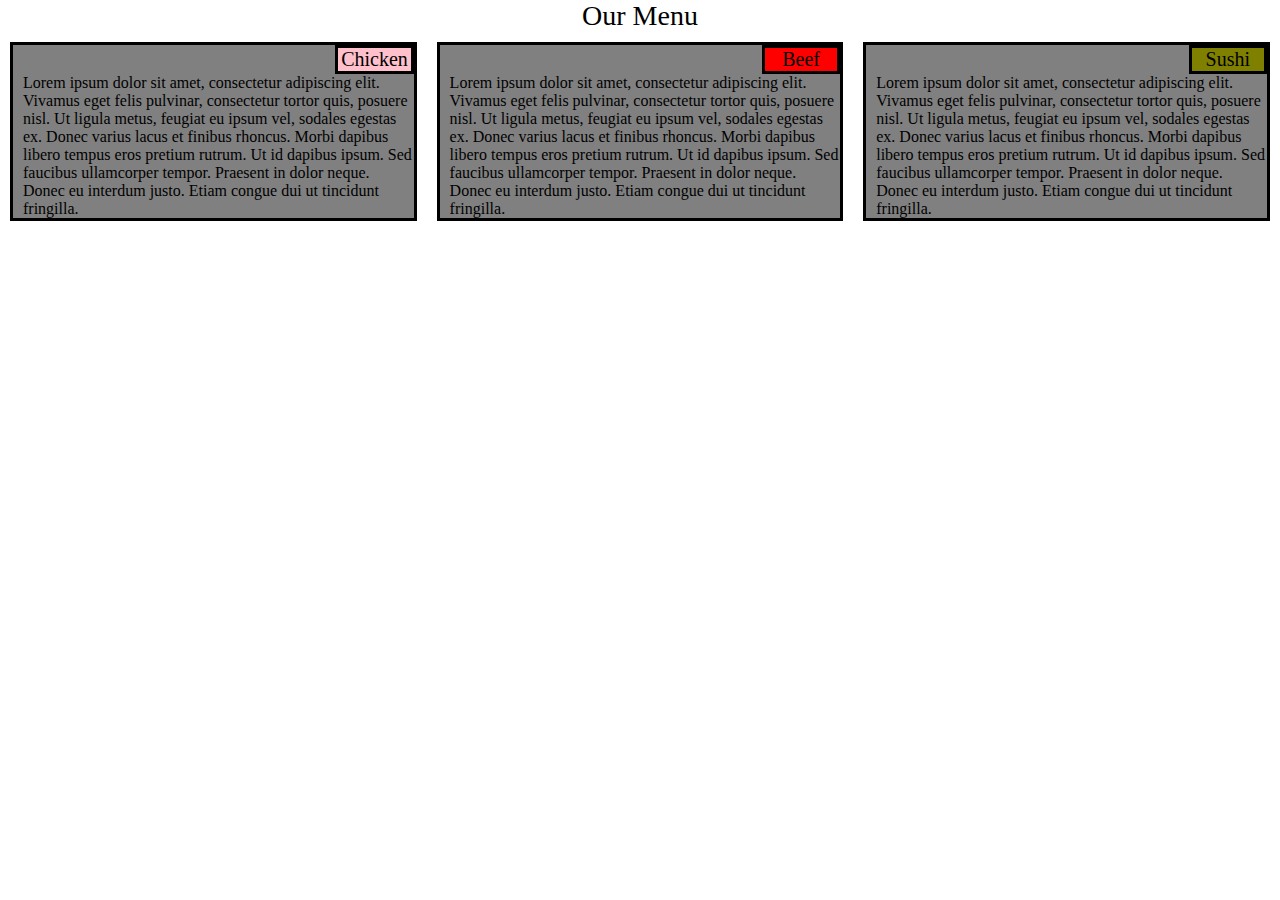
<file: module2-solution/index.html>
<!DOCTYPE html>
<html>
<head>
	<meta charset="utf-8">
	<meta name="viewport" content="width=device-width, initial-scale=1">
	<link rel="stylesheet" type="text/css" href="style.css">
	<title>module 2</title>
</head>
<body>
	<section class="container">
		<div class="menu">Our Menu</div>
		<div class="row">
			<div class="col-lg-4 col-md-6 col-sm-12">
				
				<div class="content"><div class="textbox" id="t1">Chicken</div>Lorem ipsum dolor sit amet, consectetur adipiscing elit. Vivamus eget felis pulvinar, consectetur tortor quis, posuere nisl. Ut ligula metus, feugiat eu ipsum vel, sodales egestas ex. Donec varius lacus et finibus rhoncus. Morbi dapibus libero tempus eros pretium rutrum. Ut id dapibus ipsum. Sed faucibus ullamcorper tempor. Praesent in dolor neque. Donec eu interdum justo. Etiam congue dui ut tincidunt fringilla. </div>
			</div>

			<div class="col-lg-4 col-md-6 col-sm-12">
				<div class="content"><div class="textbox" id="t2">Beef</div>Lorem ipsum dolor sit amet, consectetur adipiscing elit. Vivamus eget felis pulvinar, consectetur tortor quis, posuere nisl. Ut ligula metus, feugiat eu ipsum vel, sodales egestas ex. Donec varius lacus et finibus rhoncus. Morbi dapibus libero tempus eros pretium rutrum. Ut id dapibus ipsum. Sed faucibus ullamcorper tempor. Praesent in dolor neque. Donec eu interdum justo. Etiam congue dui ut tincidunt fringilla. </div>
			</div>
			<div class="col-lg-4 col-md-12 col-sm-12">

				<div class="content"><div class="textbox" id="t3">Sushi</div>Lorem ipsum dolor sit amet, consectetur adipiscing elit. Vivamus eget felis pulvinar, consectetur tortor quis, posuere nisl. Ut ligula metus, feugiat eu ipsum vel, sodales egestas ex. Donec varius lacus et finibus rhoncus. Morbi dapibus libero tempus eros pretium rutrum. Ut id dapibus ipsum. Sed faucibus ullamcorper tempor. Praesent in dolor neque. Donec eu interdum justo. Etiam congue dui ut tincidunt fringilla. </div>
			</div>
		</div>
	</section>
	
</body>
</html>
</file>
<file: module2-solution/style.css>
*{
	box-sizing: border-box;
	font-family: Arial sans-serif;
	
}
body {
	margin: 0;
	padding: 0;
}
.menu{
	text-align: center;
	font-size: 1.75em;
}
.textbox {
	font-size: 1.25em;
	border: 3px solid black;
	
	margin-left: 80%;
	text-align: center;
	width: 20%;
}
#t1{
	background-color: pink;
}
#t2{
	background-color: red;
}
#t3{
	background-color: olive;
}
.content {
	background-color: gray;
	padding-left: 10px;
	border: 3px solid black;
}

@media (min-width: 992px) {
	.col-lg-1, .col-lg-2, .col-lg-3, .col-lg-4, .col-lg-5, .col-lg-6, .col-lg-7, .col-lg-8, .col-lg-9, .col-lg-10, .col-lg-11, .col-lg-12{
		padding: 10px;
		float: left;
	} 
	.col-lg-1 {
		width: 8.33%
	}
	.col-lg-2 {
		width: 16.66%
	}
	.col-lg-3 {
		width: 25%
	}
	.col-lg-4 {
		width: 33.33%
	}
	.col-lg-5 {
		width: 41.66%
	}
	.col-lg-6 {
		width: 50%
	}
	.col-lg-7 {
		width: 58.33%
	}
	.col-lg-8 {
		width: 66.66%
	}
	.col-lg-9 {
		width: 75%
	}
	.col-lg-10 {
		width: 83.33%
	}
	.col-lg-11 {
		width: 91.66%
	}
	.col-lg-12 {
		width: 100%
	}
}

@media (max-width: 991px) and (min-width: 768px) {
	.col-md-1, .col-md-2, .col-md-3, .col-md-4, .col-md-5, .col-md-6, .col-md-7, .col-md-8, .col-md-9, .col-md-10, .col-md-11, .col-md-12{

		float: left;
		padding: 10px;
	} 
	.col-md-1 {
		width: 8.33%
	}
	.col-md-2 {
		width: 16.66%
	}
	.col-md-3 {
		width: 25%
	}
	.col-md-4 {
		width: 33.33%
	}
	.col-md-5 {
		width: 41.66%
	}
	.col-md-6 {
		width: 50%
	}
	.col-md-7 {
		width: 58.33%
	}
	.col-md-8 {
		width: 66.66%
	}
	.col-md-9 {
		width: 75%
	}
	.col-md-10 {
		width: 83.33%
	}
	.col-md-11 {
		width: 91.66%
	}
	.col-md-12 {
		width: 100%
	}
}


@media (max-width: 767px) {
	.col-sm-1, .col-sm-2, .col-sm-3, .col-sm-4, .col-sm-5, .col-sm-6, .col-sm-7, .col-sm-8, .col-sm-9, .col-sm-10, .col-sm-11, .col-sm-12{

		float: left;
		padding: 10px;
	} 
	.col-sm-1 {
		width: 8.33%
	}
	.col-sm-2 {
		width: 16.66%
	}
	.col-sm-3 {
		width: 25%
	}
	.col-sm-4 {
		width: 33.33%
	}
	.col-sm-5 {
		width: 41.66%
	}
	.col-sm-6 {
		width: 50%
	}
	.col-sm-7 {
		width: 58.33%
	}
	.col-sm-8 {
		width: 66.66%
	}
	.col-sm-9 {
		width: 75%
	}
	.col-sm-10 {
		width: 83.33%
	}
	.col-sm-11 {
		width: 91.66%
	}
	.col-sm-12 {
		width: 100%
	}
}
</file>
